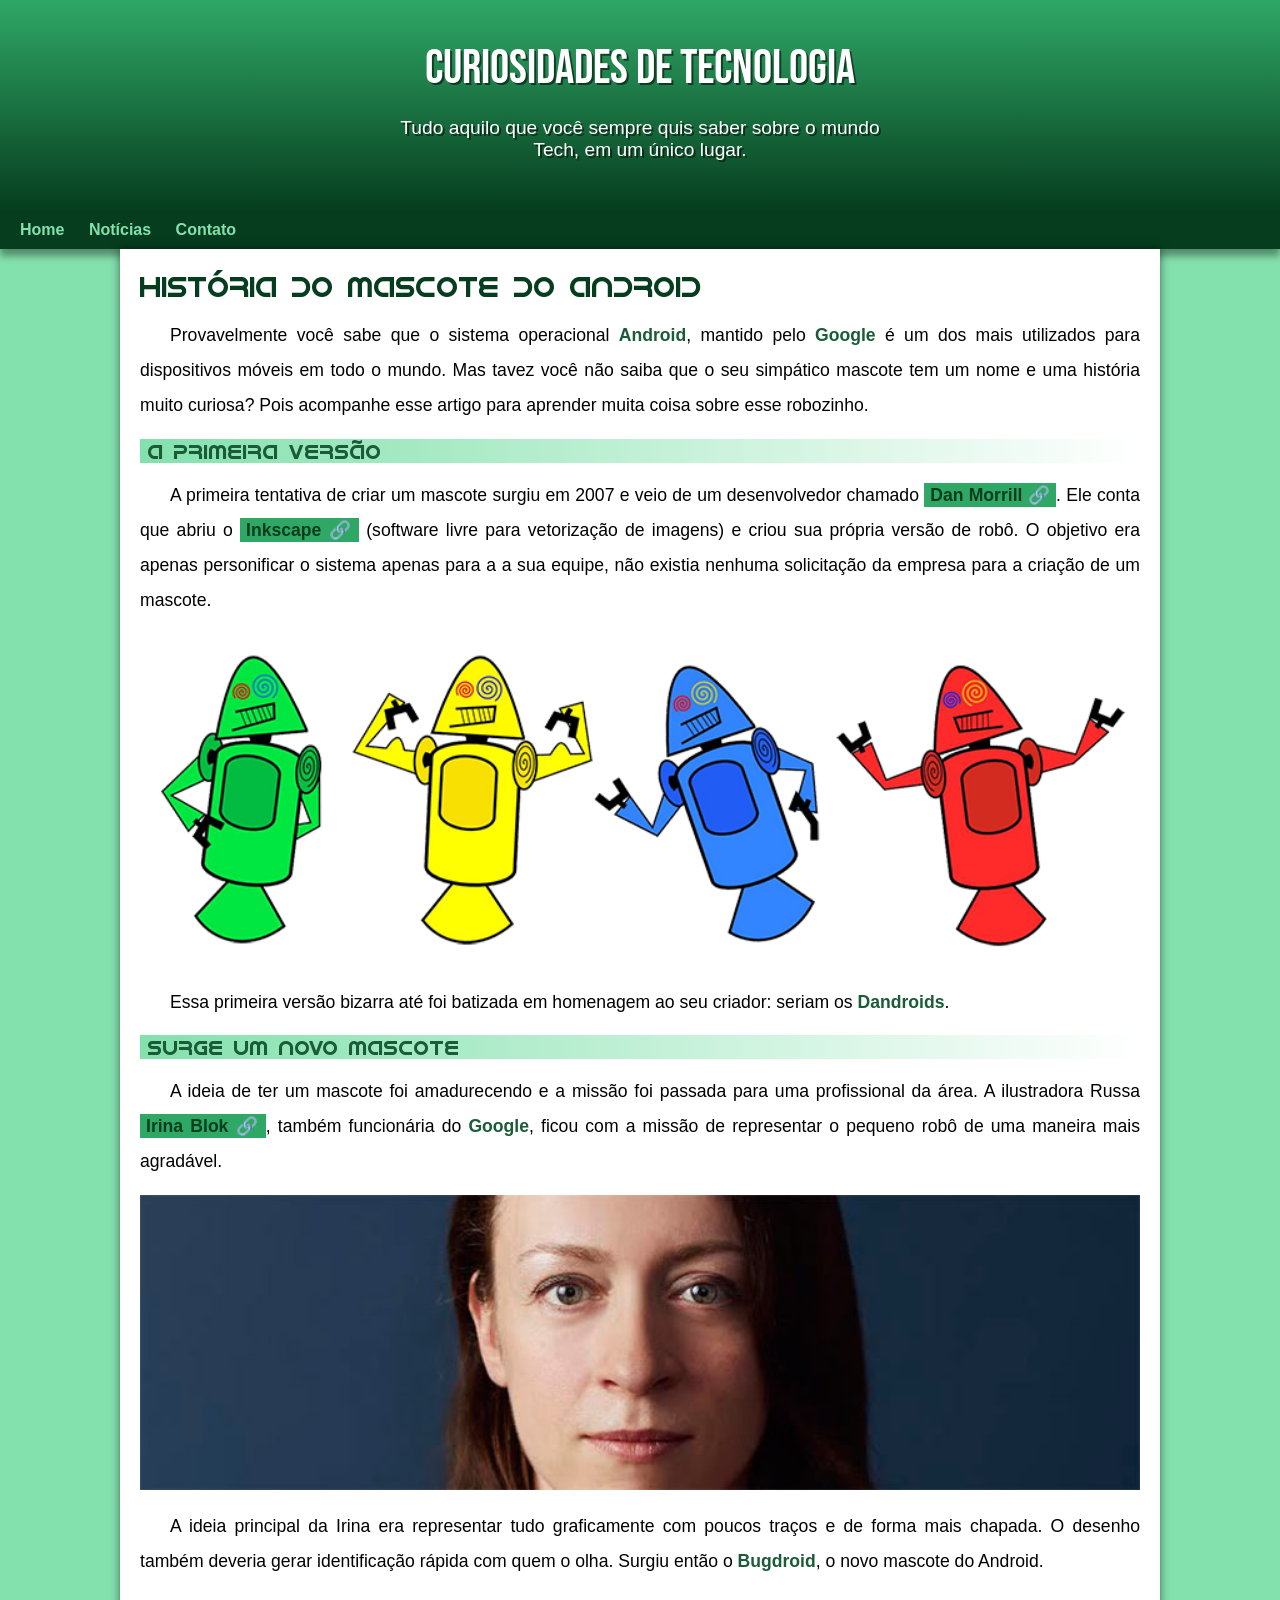
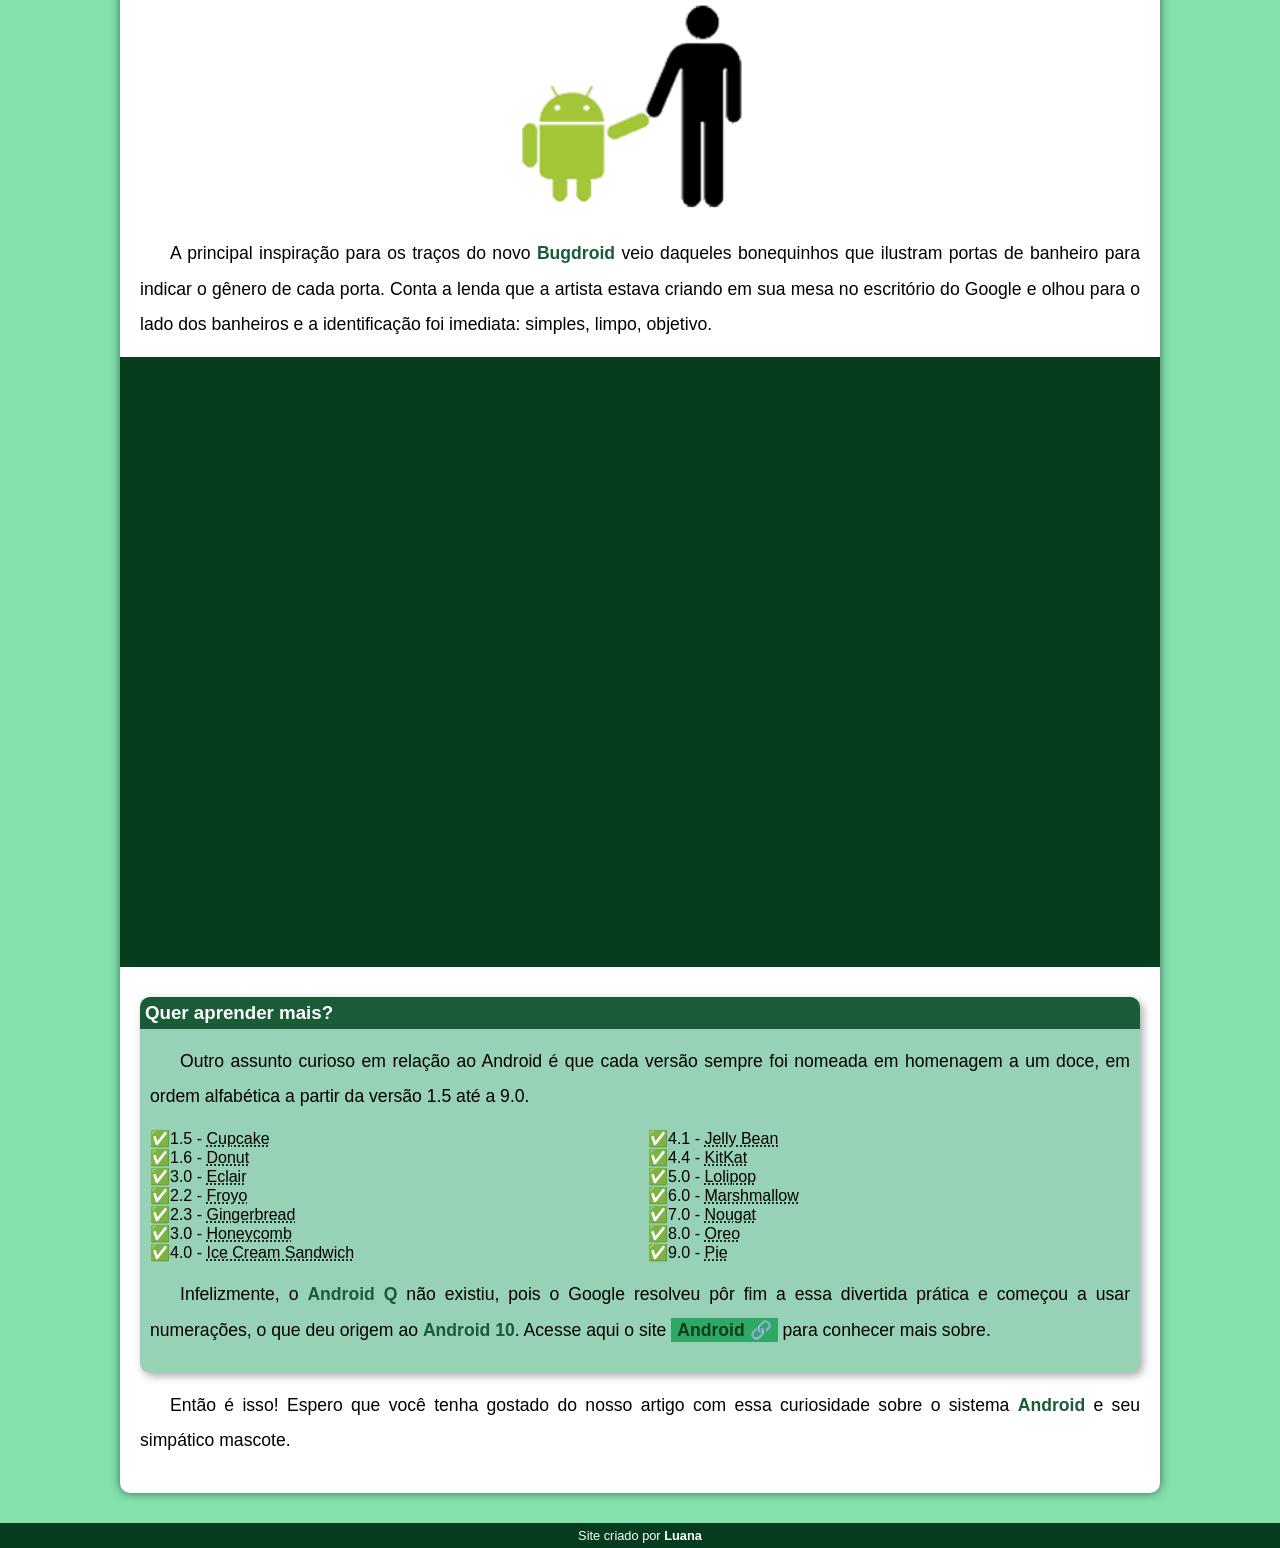
<file: index.html>
<!DOCTYPE html>
<html lang="pt-br">
<head>
    <meta charset="UTF-8">
    <meta name="viewport" content="width=device-width, initial-scale=1.0">
    <title>Como surgiu o Mascote do Android?</title>
    <link rel="shortcut icon" href="imagens/favicon.ico" type="image/x-icon">
    <link rel="stylesheet" href="style/style.css">
</head>
<body>
    <header>
        <h1>Curiosidades de tecnologia</h1>
        <p>Tudo aquilo que você sempre quis saber sobre o mundo Tech, em um único lugar.</p>
    </header>
    <nav>
        <a href="#">Home</a>
        <a href="#">Notícias</a>
        <a href="#">Contato</a>
    </nav>
    <main>
        <article>
             <h1>História do Mascote do Android</h1>

            <p>Provavelmente você sabe que o sistema operacional <strong>Android</strong>, mantido pelo <strong>Google</strong> é um dos mais utilizados para dispositivos móveis em todo o mundo. Mas tavez você não saiba que o seu simpático mascote tem um nome e uma história muito curiosa? Pois acompanhe esse artigo para aprender muita coisa sobre esse robozinho.</p>

            <h2>A primeira versão</h2>

            <p>A primeira tentativa de criar um mascote surgiu em 2007 e veio de um desenvolvedor chamado <a href="https://androidcommunity.com/dan-morrill-shows-us-the-android-mascot-that-almost-was-20130103/" target="_blank" class="externo">Dan Morrill</a>. Ele conta que abriu o <a href="https://inkscape.org/" target="_blank" class="externo">Inkscape</a> (software livre para vetorização de imagens) e criou sua própria versão de robô. O objetivo era apenas personificar o sistema apenas para a a sua equipe, não existia nenhuma solicitação da empresa para a criação de um mascote.</p>

            <picture>
             <source media="(max-width: 670px)" srcset="imagens/dan-droids-pq.png">
             <img src="imagens/dan-droids.png" 
             alt="Primeiro mascote do Android">
            </picture>

            <p>Essa primeira versão bizarra até foi batizada em homenagem ao seu criador: seriam os <strong>Dandroids</strong>.</p>

            <h2>Surge um novo mascote</h2>

            <p>A ideia de ter um mascote foi amadurecendo e a missão foi passada para uma profissional da área. A ilustradora Russa <a href="https://www.irinablok.com/" target="_blank" class="externo">Irina Blok</a>, também funcionária do <strong>Google</strong>, ficou com a missão de representar o pequeno robô de uma maneira mais agradável.</p>

            <picture>
              <source media="(max-width: 670px)" srcset="imagens/irina-blok-pq.jpg">
              <img src="imagens/irina-blok.jpg" alt="Irina Blok, criadora do Bugdroid"></picture>

            <p>A ideia principal da Irina era representar tudo graficamente com poucos traços e de forma mais chapada. O desenho também deveria gerar identificação rápida com quem o olha. Surgiu então o <strong>Bugdroid</strong>, o novo mascote do Android.</p>

            <img src="imagens/bugdroid.png" class="pequena" alt="Bugdroid">

            <p>A principal inspiração para os traços do novo <strong>Bugdroid</strong> veio daqueles bonequinhos que ilustram portas de banheiro para indicar o gênero de cada porta. Conta a lenda que a artista estava criando em sua mesa no escritório do Google e olhou para o lado dos banheiros e a identificação foi imediata: simples, limpo, objetivo.</p>

         <div class="video">
            <iframe width="560" height="315" src="https://www.youtube.com/embed/l2UDgpLz20M?si=CS5wGSGJ67SAfjtd" title="YouTube video player" frameborder="0" allow="accelerometer; autoplay; clipboard-write; encrypted-media; gyroscope; picture-in-picture; web-share" referrerpolicy="strict-origin-when-cross-origin" allowfullscreen></iframe>
        </div>
            
            <aside>
                <h3>Quer aprender mais?</h3>

                <p>Outro assunto curioso em relação ao Android é que cada versão sempre foi nomeada em homenagem a um doce, em ordem alfabética a partir da versão 1.5 até a 9.0.</p>

                <ul>
                 <li>1.5 - <abbr title="Bolo de copo">Cupcake</abbr></li>
                 <li>1.6 - <abbr title="Rosquinha">Donut</abbr></li>
                 <li>3.0 - <abbr title="Bomba">Eclair</abbr></li>
                 <li>2.2 - <abbr title="Iogurte congelado">Froyo</abbr></li>
                 <li>2.3 - <abbr title="Biscoito de gengibre">Gingerbread</abbr></li>
                 <li>3.0 - <abbr title="Favo de mel">Honeycomb</abbr></li>
                 <li>4.0 - <abbr title="Sorvete de sanduiche">Ice Cream Sandwich</abbr></li>
                 <li>4.1 - <abbr title="Jujuba">Jelly Bean</abbr></li>
                 <li>4.4 - <abbr title="KitKat">KitKat</abbr></li>
                 <li>5.0 - <abbr title="Pirulito">Lolipop</abbr></li>
                 <li>6.0 - <abbr title="Marshmallow">Marshmallow</abbr></li>
                 <li>7.0 - <abbr title="Torrone">Nougat</abbr></li>
                 <li>8.0 - <abbr title="Oreo">Oreo</abbr></li>
                 <li>9.0 - <abbr title="Torta">Pie</abbr></li>
                </ul>

                <p>
                    Infelizmente, o <strong>Android Q</strong> não existiu, pois o Google resolveu pôr fim a essa divertida prática e começou a usar numerações, o que deu origem ao <strong>Android 10</strong>.
                    Acesse aqui o site <a href="https://www.android.com/intl/en_uk/history/#/donut" target="_blank" class="externo">Android</a> para conhecer mais sobre.
                </p>

            </aside>

            <p>Então é isso! Espero que você tenha gostado do nosso artigo com essa curiosidade sobre o sistema <strong>Android</strong> e seu simpático mascote.</p>

        </article>
    </main>
    <footer>
        <p>Site criado por <a href="https://github.com/lu4bel" target="_blank">Luana</a></p>
    </footer>
</body>
</html>
</file>
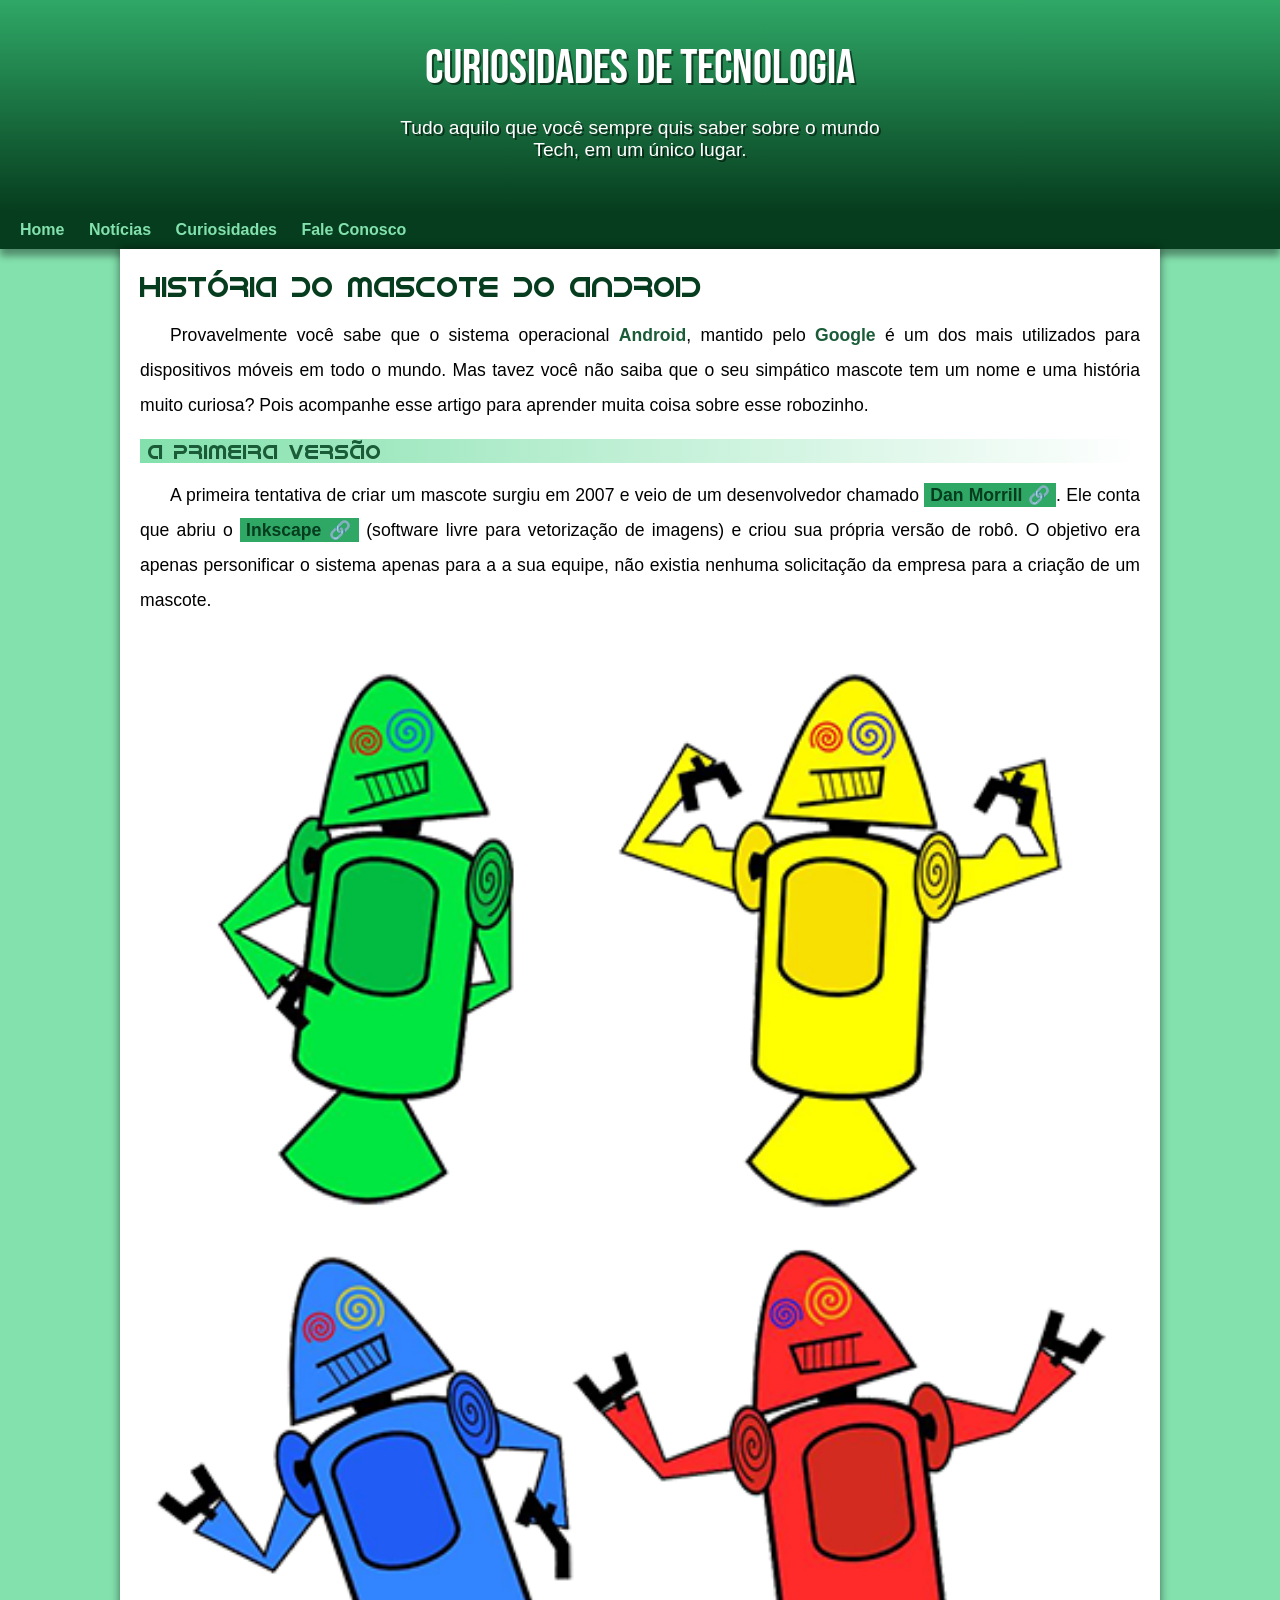
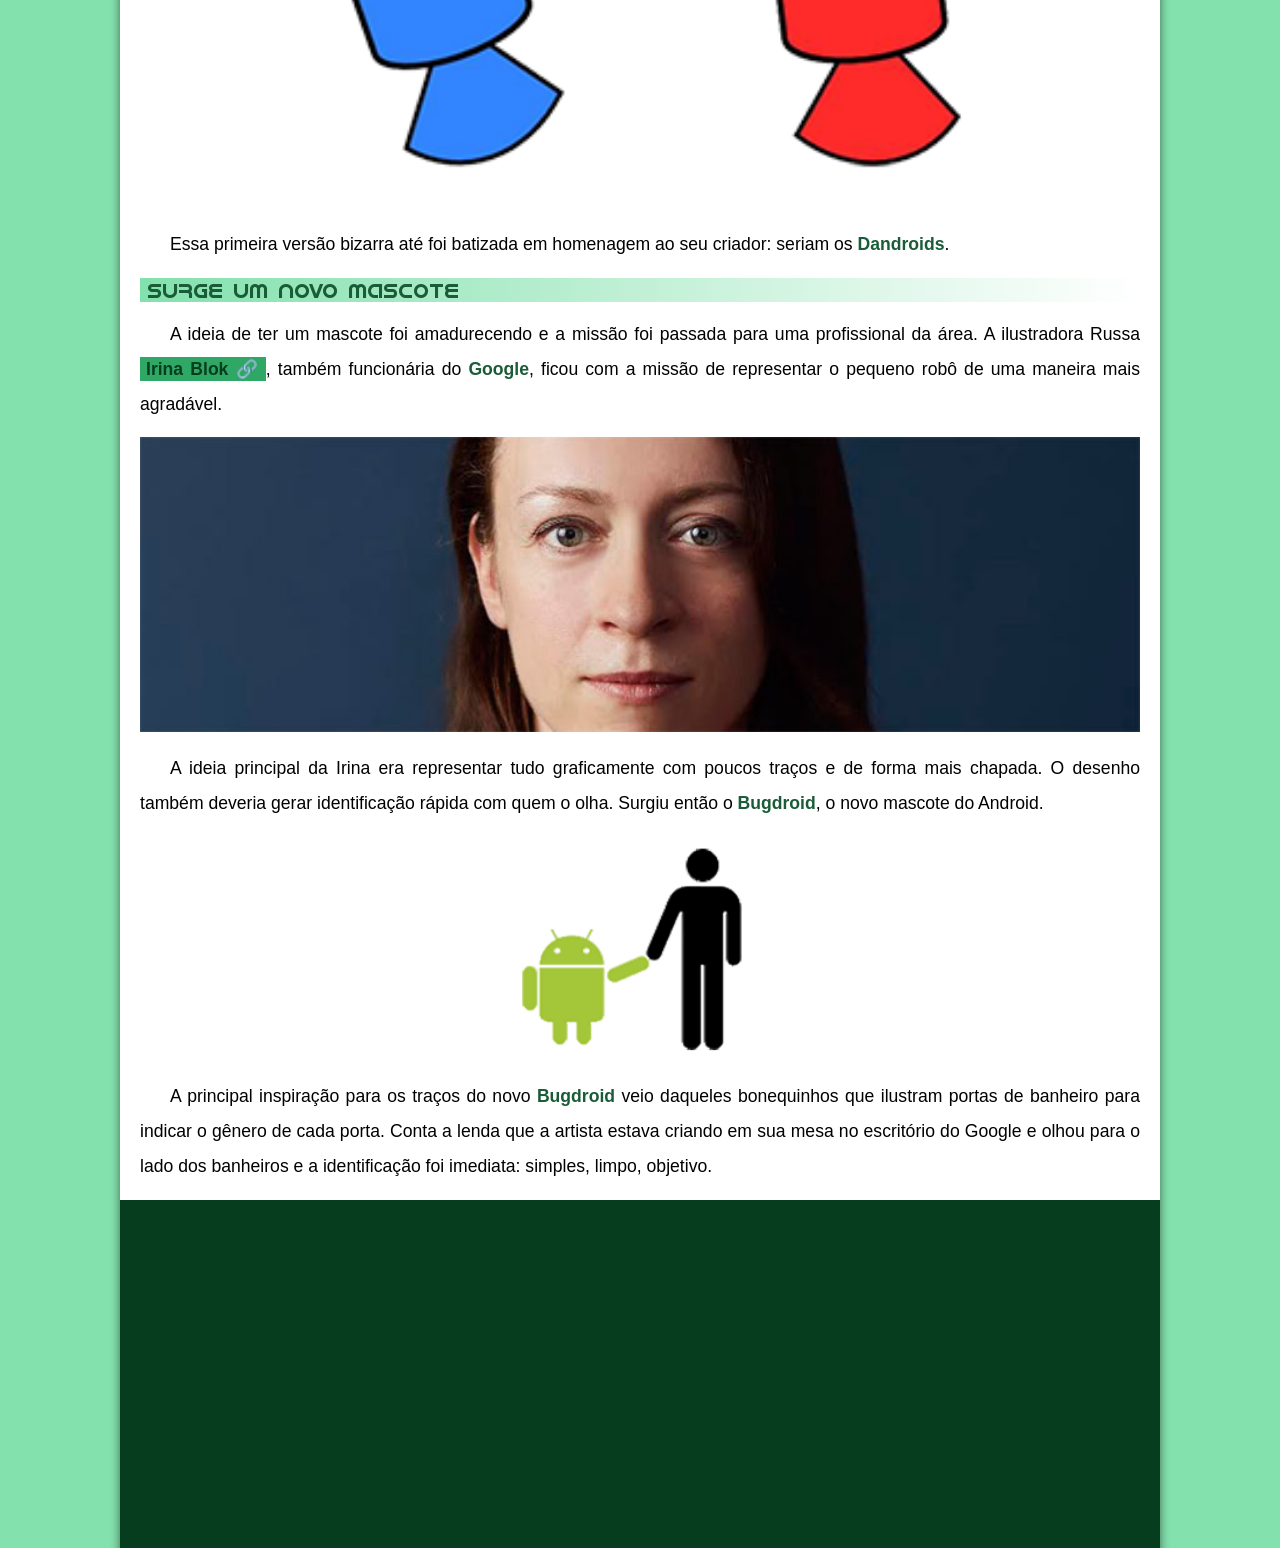
<file: android.html>
<!DOCTYPE html>
<html lang="pt-br">
<head>
    <meta charset="UTF-8">
    <meta name="viewport" content="width=device-width, initial-scale=1.0">
    <title>Como surgiu o Mascote do Android?</title>
    <link rel="shortcut icon" href="imagens/favicon.ico" type="image/x-icon">
    <link rel="stylesheet" href="style/style.css">
</head>
<body>
    <header>
        <h1>Curiosidades de tecnologia</h1>
        <p>Tudo aquilo que você sempre quis saber sobre o mundo Tech, em um único lugar.</p>
    </header>
    <nav>
        <a href="#">Home</a>
        <a href="#">Notícias</a>
        <a href="#">Curiosidades</a>
        <a href="#">Fale Conosco</a>
    </nav>
    <main>
        <article>
             <h1>História do Mascote do Android</h1>

            <p>Provavelmente você sabe que o sistema operacional <strong>Android</strong>, mantido pelo <strong>Google</strong> é um dos mais utilizados para dispositivos móveis em todo o mundo. Mas tavez você não saiba que o seu simpático mascote tem um nome e uma história muito curiosa? Pois acompanhe esse artigo para aprender muita coisa sobre esse robozinho.</p>

            <h2>A primeira versão</h2>

            <p>A primeira tentativa de criar um mascote surgiu em 2007 e veio de um desenvolvedor chamado <a href="https://androidcommunity.com/dan-morrill-shows-us-the-android-mascot-that-almost-was-20130103/" target="_blank" class="externo">Dan Morrill</a>. Ele conta que abriu o <a href="https://inkscape.org/" target="_blank" class="externo">Inkscape</a> (software livre para vetorização de imagens) e criou sua própria versão de robô. O objetivo era apenas personificar o sistema apenas para a a sua equipe, não existia nenhuma solicitação da empresa para a criação de um mascote.</p>

            <picture>
             <source media="(max-width: 670px)" srcset="imagens/dan-droids-pq.png">
             <img src="imagens/dan-droids.png" 
             alt="Primeiro mascote do Android">
            </picture>

            <p>Essa primeira versão bizarra até foi batizada em homenagem ao seu criador: seriam os <strong>Dandroids</strong>.</p>

            <h2>Surge um novo mascote</h2>

            <p>A ideia de ter um mascote foi amadurecendo e a missão foi passada para uma profissional da área. A ilustradora Russa <a href="https://www.irinablok.com/" target="_blank" class="externo">Irina Blok</a>, também funcionária do <strong>Google</strong>, ficou com a missão de representar o pequeno robô de uma maneira mais agradável.</p>

            <picture>
              <source media="(max-width: 670px)" srcset="imagens/irina-blok-pq.jpg">
              <img src="imagens/irina-blok.jpg" alt="Irina Blok, criadora do Bugdroid"></picture>

            <p>A ideia principal da Irina era representar tudo graficamente com poucos traços e de forma mais chapada. O desenho também deveria gerar identificação rápida com quem o olha. Surgiu então o <strong>Bugdroid</strong>, o novo mascote do Android.</p>

            <img src="imagens/bugdroid.png" class="pequena" alt="Bugdroid">

            <p>A principal inspiração para os traços do novo <strong>Bugdroid</strong> veio daqueles bonequinhos que ilustram portas de banheiro para indicar o gênero de cada porta. Conta a lenda que a artista estava criando em sua mesa no escritório do Google e olhou para o lado dos banheiros e a identificação foi imediata: simples, limpo, objetivo.</p>

         <div class="video">
            <iframe width="560" height="315" src="https://www.youtube.com/embed/l2UDgpLz20M?si=CS5wGSGJ67SAfjtd" title="YouTube video player" frameborder="0" allow="accelerometer; autoplay; clipboard-write; encrypted-media; gyroscope; picture-in-picture; web-share" referrerpolicy="strict-origin-when-cross-origin" allowfullscreen></iframe>
        </div>
            
            <aside>
                <h3>Quer aprender mais?</h3>

                <p>Outro assunto curioso em relação ao Android é que cada versão sempre foi nomeada em homenagem a um doce, em ordem alfabética a partir da versão 1.5 até a 9.0.</p>

                <ul>
                 <li>1.5 - <abbr title="Bolo de copo">Cupcake</abbr></li>
                 <li>1.6 - <abbr title="Rosquinha">Donut</abbr></li>
                 <li>3.0 - <abbr title="Bomba">Eclair</abbr></li>
                 <li>2.2 - <abbr title="Iogurte congelado">Froyo</abbr></li>
                 <li>2.3 - <abbr title="Biscoito de gengibre">Gingerbread</abbr></li>
                 <li>3.0 - <abbr title="Favo de mel">Honeycomb</abbr></li>
                 <li>4.0 - <abbr title="Sorvete de sanduiche">Ice Cream Sandwich</abbr></li>
                 <li>4.1 - <abbr title="Jujuba">Jelly Bean</abbr></li>
                 <li>4.4 - <abbr title="KitKat">KitKat</abbr></li>
                 <li>5.0 - <abbr title="Pirulito">Lolipop</abbr></li>
                 <li>6.0 - <abbr title="Marshmallow">Marshmallow</abbr></li>
                 <li>7.0 - <abbr title="Torrone">Nougat</abbr></li>
                 <li>8.0 - <abbr title="Oreo">Oreo</abbr></li>
                 <li>9.0 - <abbr title="Torta">Pie</abbr></li>
                </ul>

                <p>
                    Infelizmente, o <strong>Android Q</strong> não existiu, pois o Google resolveu pôr fim a essa divertida prática e começou a usar numerações, o que deu origem ao <strong>Android 10</strong>.
                    Acesse aqui o site <a href="https://www.android.com/intl/en_uk/history/#/donut" target="_blank" class="externo">Android</a> para conhecer mais sobre.
                </p>

            </aside>

            <p>Então é isso! Espero que você tenha gostado do nosso artigo com essa curiosidade sobre o sistema <strong>Android</strong> e seu simpático mascote.</p>

        </article>
    </main>
    <footer>
        <p>Site criado por <a href="https://github.com/lu4bel" target="_blank">Luana</a></p>
    </footer>
</body>
</html>
</file>
<file: style/style.css>
@charset "UTF-8";

@import url('https://fonts.googleapis.com/css2?family=Bebas+Neue&display=swap');

@font-face {
    font-family: 'Android';
    src: url('../fontes/idroid.otf') format('opentype');
    font-weight: normal;
}

:root {
    --cor1: #83e1ad;
    --cor2: #3ddc84;
    --cor3: #2fa866;
    --cor4: #1a5c37;
    --cor5: #063d1e;

    --fonte-padrao: Arial, Verdana, Helvetica, sans-serif;
    --fonte-destaque: 'Bebas Neue', sans-serif;
    --fonte-android: 'Android', cursive;
}

* {
    margin: 0px;
    padding: 0px;
}

a.externo::after {
    content: ' 🔗';
}

body {
    background-color: var(--cor1);
    font-family: var(--fonte-padrao);
}

header {
    background-image: linear-gradient(to bottom, var(--cor3), var(--cor5));
    min-height: 150px;
    text-align: center;
    padding-top: 40px;
}

header > h1 {
    color: white;
    font-family: var(--fonte-destaque);
    font-size: 3em;
    font-weight: normal;
    margin-bottom: 20px;
    text-shadow: 2px 2px 0px rgba(0, 0, 0, 0.534);
}

header > p {
    font-family: var(--fonte-padrao);
    font-size: 1.2em;
    color: white;
    text-shadow: 2px 2px 0px rgba(0, 0, 0, 0.534);
    max-width: 500px;
    margin: auto;
    padding-bottom: 50px;
    padding-right: 10px;
    padding-left: 10px;
}

nav {
    background-color: var(--cor5);
    padding: 10px;
    box-shadow: 0px 7px 7px rgba(0, 0, 0, 0.377);
}

nav > a {
    color: var(--cor1);
    text-decoration: none;
    padding: 10px;
    font-weight: bold;
}

nav > a:hover {
    background-color: var(--cor3);
    border-radius: 5px;
    color:var(--cor4);
    transition-duration: 0.3s;
}

main {
    min-width: 300px;
    max-width: 1000px;
    margin: auto;
    margin-bottom: 30px;
    padding: 20px;
    background-color: white;
    box-shadow: 0px 0px 10px rgba(0, 0, 0, 0.541);
    border-radius: 0px 0px 10px 10px;
}

main img.pequena {
    max-width: 350px;
    margin: auto;
    display: block;
}

main h1 {
    color: var(--cor5);
    font-family: var(--fonte-android);
    font-weight: normal;
    font-size: 1.8em;
}

main h2 {
    font-family: var(--fonte-android);
    color:var(--cor4);
    font-size: 1.3em;
    font-weight: normal;
    background-image: linear-gradient(to right, var(--cor1), transparent);
    text-indent: 8px;
}

main img {
    width: 100%;
}

main a {
    text-decoration: none;
    font-weight: bold;
    color: var(--cor5);
    background-color: var(--cor3);
    padding: 2px 6px;
}

main a:hover {
    text-decoration: underline;
    color:var(--cor4);
}

main p {
    margin: 15px 0px;
    text-align: justify;
    text-indent: 30px;
    font-size: 1.1em;
    line-height: 2em;
}

main strong {
    color:var(--cor4);
    font-weight: bold;
}

div.video {
    background-color: var(--cor5);
    margin: 0px -20px 30px -20px;
    padding: 20px;
    padding-bottom: 59%;
    position: relative;
}

div.video iframe {
    position: absolute;
    top: 5%;
    left: 5%;
    width: 90%;
    height: 90%;
}

aside {
    background-color: rgb(151, 209, 182);
    padding: 10px;
    border-radius: 10px;
    box-shadow: 3px 3px 8px rgba(0, 0, 0, 0.342);
}

aside > h3 {
    background-color: var(--cor4);
    color: white;
    margin: -10px -10px 0px;
    padding: 5px;
    border-radius: 10px 10px 0px 0px;
}

aside > ul {
    list-style-type: '✅';
    list-style-position: inside;
    columns: 2;
}

footer {
    background-color: var(--cor5);
    color: white;
    text-align: center;
    font-size: 0.8em;
    padding: 5px;
}

footer a {
    color: white;
    font-weight: bolder;
    text-decoration: none;
}

footer a:hover {
    text-decoration: underline;
    color: var(--cor1);
}
</file>
